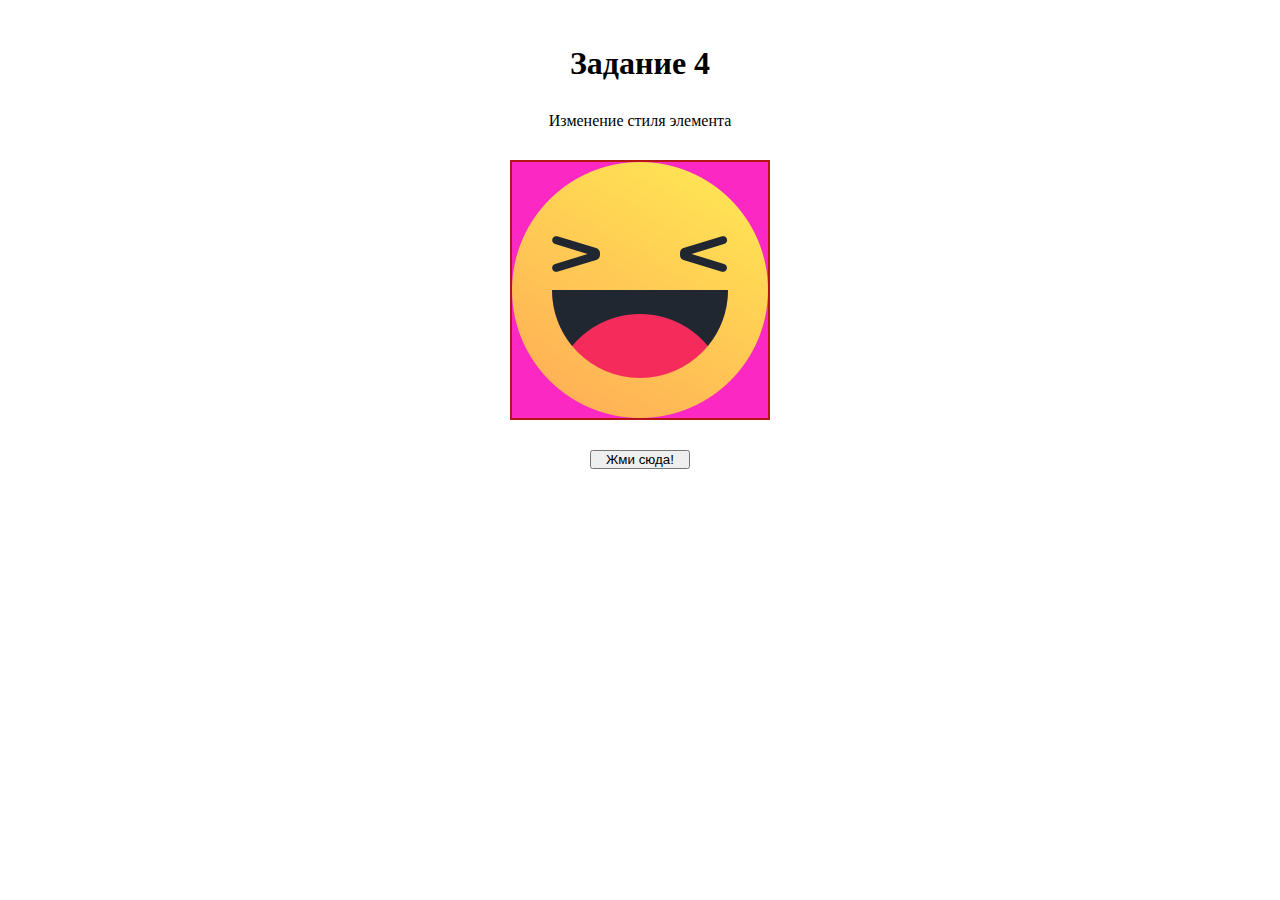
<file: Homework_4, itog/index.html>
<!DOCTYPE html>
<html lang="en">
  <head>
    <meta charset="UTF-8" />
    <meta name="viewport" content="width=device-width, initial-scale=1.0" />
    <link rel="stylesheet" href="style.css" />
    <title>Homework 4, itog</title>
  </head>
  <body>
    <h1>Задание 4</h1>
    <p>Изменение стиля элемента</p>
    <div class="feeling"></div>
    <button class="btn">Жми сюда!</button>

    <script src="./script.js"></script>
  </body>
</html>
</file>
<file: Homework_4, itog/style.css>
* {
  margin: 0;
  padding: 0;
}
body {
  display: flex;
  flex-direction: column;
  align-items: center;
  gap: 30px;
  margin-top: 45px;
}
.feeling {
  width: 256px;
  height: 256px;
  background-color: #fc28c3;
  border: 2px solid #b51515;
  background-image: url("happy_icon.png");
}
.changeFeeling {
  background-color: darkgrey;
  background-image: url("cry_icon.png");
}
button {
  width: 100px;
}
</file>
